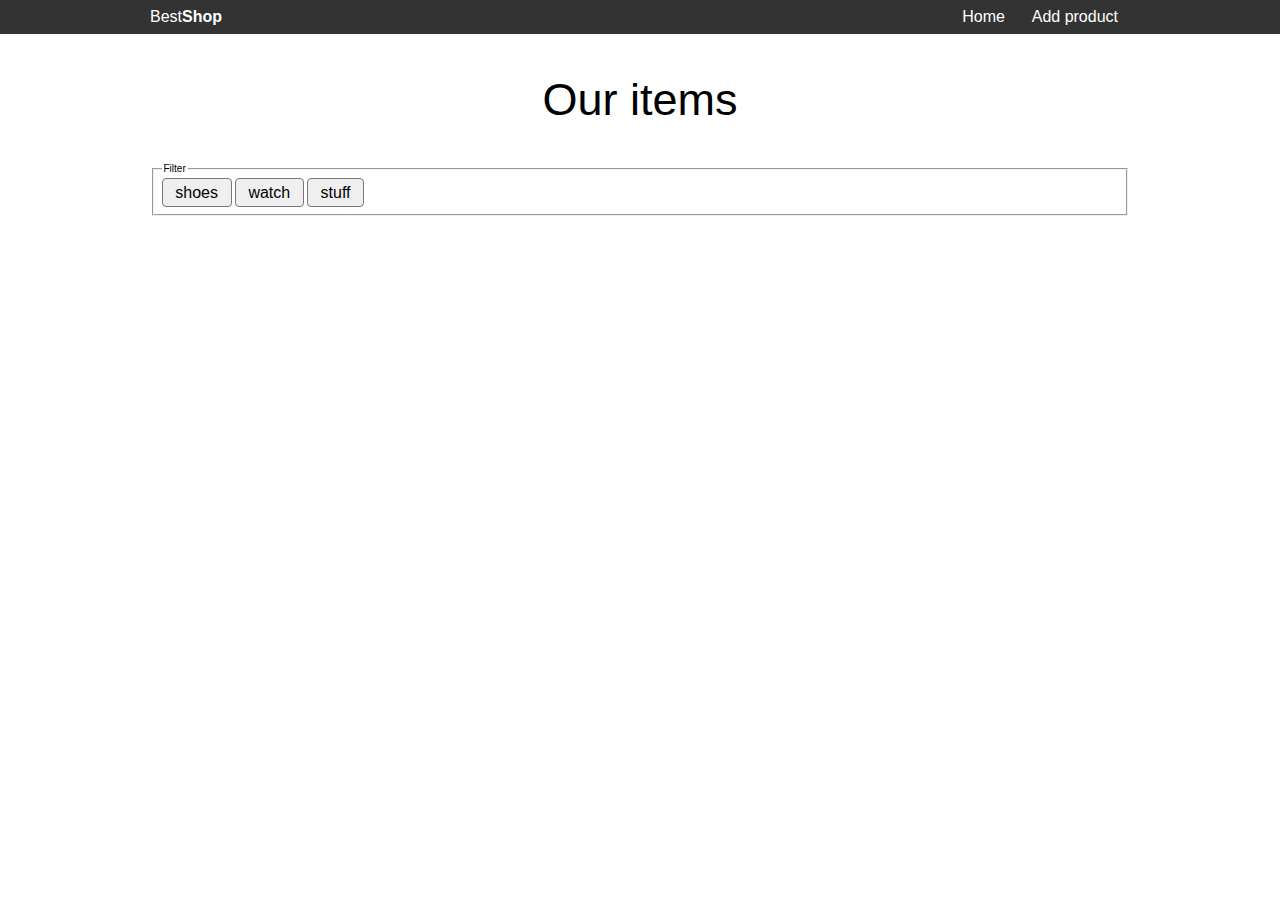
<file: index.html>
<!DOCTYPE html>
<html lang="en">

<head>
  <meta charset="UTF-8">
  <meta http-equiv="X-UA-Compatible" content="IE=edge">
  <meta name="viewport" content="width=device-width, initial-scale=1.0">
  <title>Shop | items</title>
  <link rel="stylesheet" href="css/main.css">
  <script type="module" src="js/main.js"></script>
</head>

<body>

  <header>
    <div class="container">
      <a href="/" class="logo">Best<strong>Shop</strong></a>
      <nav class="mainNav">
        <a href="index.html" class="navLink">Home</a>
        <a href="add-product.html" class="navLink">Add product</a>
      </nav>
    </div>
  </header>
  <main>
    <div class="container">
      <h2 class="shopTitle">Our items</h2>
      <fieldset class="filters">
        <legend>Filter</legend>
        <button>shoes</button>
        <button>watch</button>
        <button>stuff</button>
      </fieldset>

      <ul id="shopItemsList" class="shopItems unlisted grid grid--4">

        <!-- <li class="shopItem">
          <div class="shopItemTop">
            <a href="/single-product.html">
              <img src="/img/prod-1.png" alt="item image">
              <span>sale</span>
            </a>
          </div>
          <div class="shopItemInfo">
            <h3 class="title">Yellow Reserved Hoodie</h3>
            <p class="category">Dress</p>
            <p class="price onSale"><span class="salePrice">$364.00</span>$155.00</p>
          </div>
        </li>
        <li class="shopItem">
          <div class="shopItemTop">
            <img src="/img/prod-1.png" alt="item image">
            
          </div>
          <div class="shopItemInfo">
            <h3 class="title">Yellow Reserved Hoodie</h3>
            <p class="category">Dress</p>
            <p class="price">$155.00</p>
          </div>
        </li> -->
      </ul>
    </div>




    <!-- content -->
  </main>

</body>

</html>
</file>
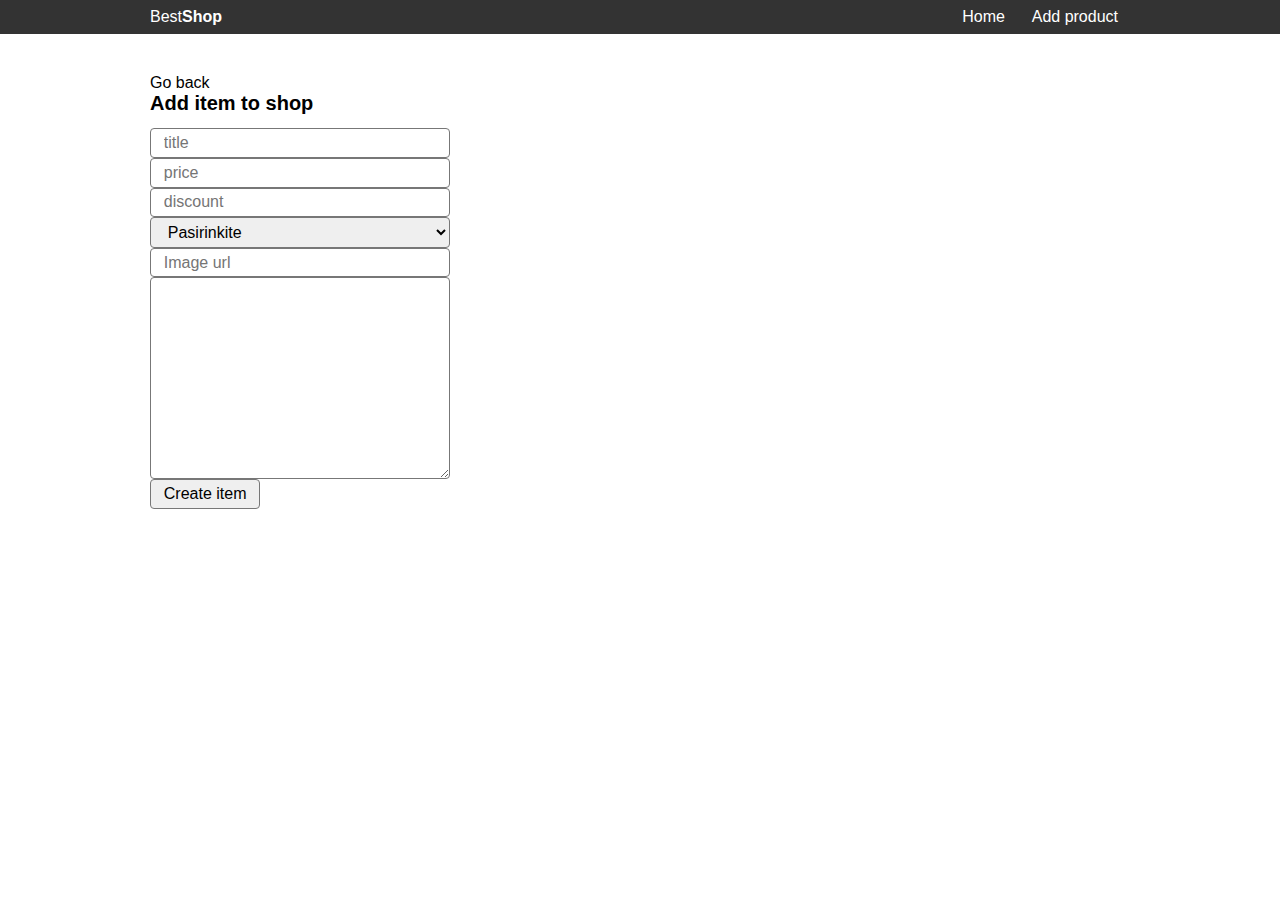
<file: add-product.html>
<!DOCTYPE html>
<html lang="en">

<head>
  <meta charset="UTF-8">
  <meta http-equiv="X-UA-Compatible" content="IE=edge">
  <meta name="viewport" content="width=device-width, initial-scale=1.0">
  <title>Shop | add product</title>
  <link rel="stylesheet" href="css/main.css">
  <script type="module" src="js/add.js"></script>
</head>

<body>

  <header>
    <div class="container">
      <a href="/" class="logo">Best<strong>Shop</strong></a>
      <nav class="mainNav">
        <a href="index.html" class="navLink">Home</a>
        <a href="add-product.html" class="navLink">Add product</a>
      </nav>
    </div>
  </header>

  <main class="container">
    <a href="/">Go back</a>

    <h1>Add item to shop</h1>

    <form>
      <input type="text" id="title" placeholder="title">
      <input type="number" id="price" placeholder="price">
      <input type="number" id="discountPercentage" placeholder="discount" step="0.01">
      <select id="category">
        <option value="">Pasirinkite</option>
      </select>
      <input type="text" id="thumbnail" placeholder="Image url">
      <textarea id="description" cols="30" rows="10"></textarea>
      <button type="submit">Create item</button>
    </form>

  </main>

</body>

</html>
</file>
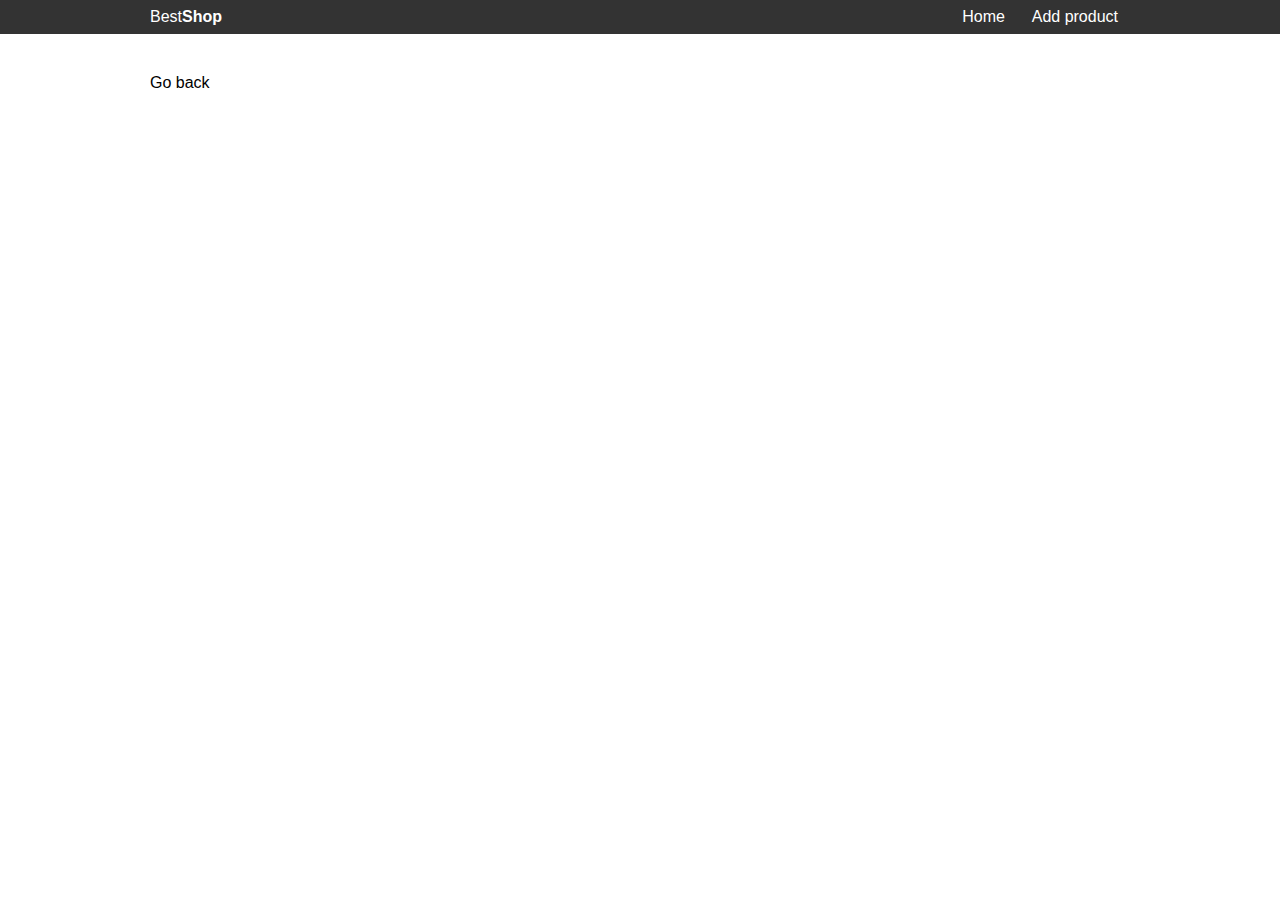
<file: single-product.html>
<!DOCTYPE html>
<html lang="en">

<head>
  <meta charset="UTF-8">
  <meta http-equiv="X-UA-Compatible" content="IE=edge">
  <meta name="viewport" content="width=device-width, initial-scale=1.0">
  <title>Shop | one item</title>
  <link rel="stylesheet" href="css/main.css">
  <script type="module" src="js/single.js"></script>
</head>

<body>
  <header>
    <div class="container">
      <a href="/" class="logo">Best<strong>Shop</strong></a>
      <nav class="mainNav">
        <a href="index.html" class="navLink">Home</a>
        <a href="add-product.html" class="navLink">Add product</a>
      </nav>
    </div>
  </header>

  <main class="container">
    <a href="/">Go back</a>
    <div id="item">

      <!-- <div class="shopItem singleProduct">
        <div class="shopItemTop">
          <a href="/single-product.html">
            <img src="/img/prod-1.png" alt="item image">
            <span>sale</span>
          </a>
        </div>
        <div class="shopItemInfo">
          <h3 class="title ">Yellow Reserved Hoodie</h3>
          <p class="text">Lorem, ipsum dolor sit amet consectetur adipisicing elit. Iusto itaque alias ea earum
            voluptate quidem, impedit ex eveniet? Omnis quibusdam enim non cupiditate quam quaerat exercitationem, nisi
          </p>
          <p class="category">Dress</p>
          <p class="price onSale"><span class="salePrice">$364.00</span>$155.00</p>
          <button>Buy now</button>
          <button>Add to cart</button>
        </div>
      </div> -->


    </div>
  </main>

</body>

</html>
</file>
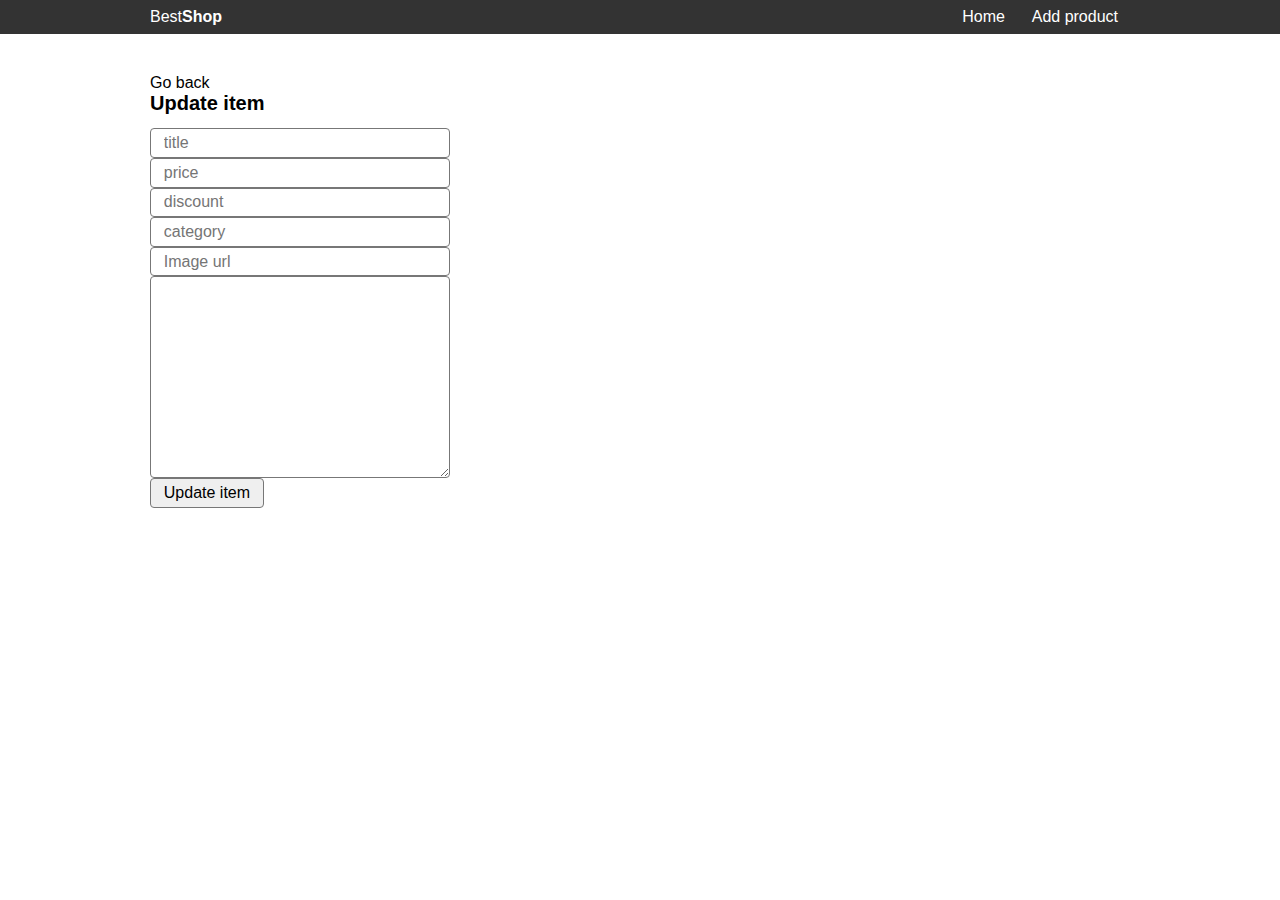
<file: update-product.html>
<!DOCTYPE html>
<html lang="en">

<head>
  <meta charset="UTF-8">
  <meta http-equiv="X-UA-Compatible" content="IE=edge">
  <meta name="viewport" content="width=device-width, initial-scale=1.0">
  <title>Shop | update product</title>
  <link rel="stylesheet" href="css/main.css">
  <script type="module" src="js/update.js"></script>
</head>

<body>

  <header>
    <div class="container">
      <a href="/" class="logo">Best<strong>Shop</strong></a>
      <nav class="mainNav">
        <a href="index.html" class="navLink">Home</a>
        <a href="add-product.html" class="navLink">Add product</a>
      </nav>
    </div>
  </header>

  <main class="container">
    <a href="/single-product.html?itemId=1">Go back</a>

    <h1>Update item</h1>

    <form>
      <input type="text" id="title" placeholder="title">
      <input type="number" id="price" placeholder="price">
      <input type="number" id="discountPercentage" placeholder="discount" step="0.01">
      <input type="text" id="category" placeholder="category">
      <input type="text" id="thumbnail" placeholder="Image url">
      <textarea id="description" cols="30" rows="10"></textarea>
      <button type="submit">Update item</button>
    </form>

  </main>

</body>

</html>
</file>
<file: css/main.css>
@import 'common.css';

/* common utility class */
.unlisted {
  list-style: none;
  padding-left: 0;
}
.grid {
  display: grid;
  grid-template-columns: repeat(1, 1fr);
  gap: 1.6rem;
}
.grid--4 {
  grid-template-columns: repeat(3, 1fr);
}

/* Header */

header {
  background-color: #333;
  color: white;
}

header .container {
  display: flex;
  justify-content: space-between;
  align-items: center;
}

.navLink {
  padding: 0.8rem 1.2rem;
  display: inline-block;
}
.navLink:hover {
  background-color: #717171;
}

/* Main shop items */

main {
  padding-top: 4rem;
  padding-bottom: 4rem;
}

.shopTitle {
  font-size: 4.5rem;
  text-align: center;
  font-weight: 500;
}

/* Shop item */

.shopItemTop {
  position: relative;
  height: 270px;
}
.shopItemTop img {
  width: 100%;
  height: 100%;
  object-fit: cover;
}
.shopItemTop span {
  background-color: #1e2832;
  padding: 0.4rem 1.2rem;
  text-transform: uppercase;
  font-size: 1.2rem;
  font-weight: 400;
  color: #fff;
  line-height: 1;
  position: absolute;
  top: 2.2rem;
  left: 0;
}

.shopItemInfo {
  padding: 1.8rem;
  display: grid;
  grid-template-columns: 40% auto;
}

.shopItemInfo .title {
  font-size: 1.6rem;
  grid-column: span 2;
}
.shopItemInfo .category {
  color: gray;
  font-size: 1.6rem;
}
.salePrice {
  color: gray;
  font-size: 1.4rem;
  padding-right: 1.2rem;
  display: inline-block;
}
.price {
  font-size: 1.6rem;
  color: #000;
  justify-self: flex-end;
}
.price.onSale {
  color: #ff6f61;
}

/* single product page */

.singleProduct {
  display: grid;
  grid-template-columns: 1fr 1fr;
  gap: 2rem;
}
.singleProduct .text {
  grid-column: span 2;
}
</file>
